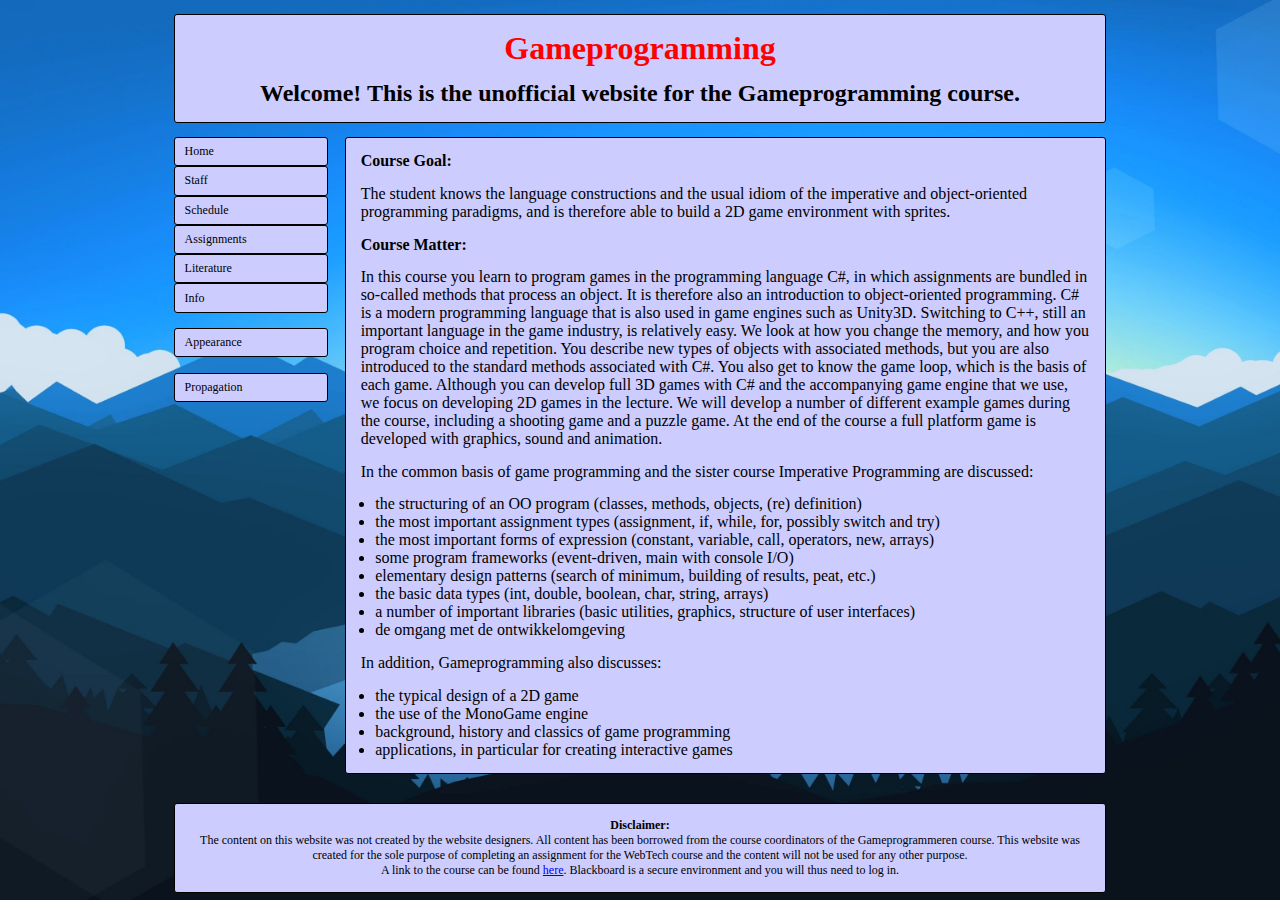
<file: index.html>
<!doctype html>
<html lang="en">
	<head>
		<meta charset="UTF-8"/>
		<meta name="viewport" content="width=device-width, initial-scale=1.0"/>
		<title>Gameprogramming</title>
		<link id="design" rel="stylesheet" href="design.css">
	</head>
	<body>
		<header>
			<h1>Gameprogramming</h1>
			<h2 class="header">Welcome! This is the unofficial website for the Gameprogramming course.</h2>
		</header>
		<main class="main">
			<aside>
				<nav class="main__aside">
					<ul>
						<li class="menu"><a href="index.html" class="button">Home</a></li>
						<li class="menu"><a href="staff.html" class="button">Staff</a></li>
						<li class="menu"><a href="schedule.html" class="button">Schedule</a></li>
						<li class="menu"><a href="assignments.html" class="button">Assignments</a></li>
						<li class="menu"><a href="literature.html" class="button">Literature</a></li>
						<li class="menu"><a href="info.html" class="button">Info</a></li>
					</ul>
				</nav>
				<div class="main__aside">
					<a id="dropMenu" class="button">Appearance</a>
				</div>
				<div id="propParent" class="main__aside">
					<a id="propChild" class="button">Propagation</a>
				</div>
			</aside>
			<section>
				<h3>Course Goal:</h3>
				<p>The student knows the language constructions and the usual idiom of the imperative and object-oriented programming paradigms, and is therefore able to build a 2D game environment with sprites.</p>
				<h3>Course Matter:</h3>
				<p>In this course you learn to program games in the programming language C#, in which assignments are bundled in so-called methods that process an object. It is therefore also an introduction to object-oriented programming. C# is a modern programming language that is also used in game engines such as Unity3D. Switching to C++, still an important language in the game industry, is relatively easy. We look at how you change the memory, and how you program choice and repetition. You describe new types of objects with associated methods, but you are also introduced to the standard methods associated with C#. You also get to know the game loop, which is the basis of each game. Although you can develop full 3D games with C# and the accompanying game engine that we use, we focus on developing 2D games in the lecture. We will develop a number of different example games during the course, including a shooting game and a puzzle game. At the end of the course a full platform game is developed with graphics, sound and animation.</p>
				<p>In the common basis of game programming and the sister course Imperative Programming are discussed:</p>
				<ul>
					<li>the structuring of an OO program (classes, methods, objects, (re) definition)</li>
					<li>the most important assignment types (assignment, if, while, for, possibly switch and try)</li>
					<li>the most important forms of expression (constant, variable, call, operators, new, arrays)</li>
					<li>some program frameworks (event-driven, main with console I/O)</li>
					<li>elementary design patterns (search of minimum, building of results, peat, etc.)</li>
					<li>the basic data types (int, double, boolean, char, string, arrays)</li>
					<li>a number of important libraries (basic utilities, graphics, structure of user interfaces)</li>
					<li>de omgang met de ontwikkelomgeving</li>
				</ul>
				<p>In addition, Gameprogramming also discusses:</p>
				<ul>
					<li>the typical design of a 2D game</li>
					<li>the use of the MonoGame engine</li>
					<li>background, history and classics of game programming</li>
					<li>applications, in particular for creating interactive games</li>
				</ul>
			</section>
		</main>
		<footer>
			<h4>Disclaimer:</h4> 
			<p class="footer">The content on this website was not created by the website designers. All content has been borrowed from the course coordinators of the Gameprogrammeren course. This website was created for the sole purpose of completing an assignment for the WebTech course and the content will not be used for any other purpose.</p>
			<p class="footer">A link to the course can be found <a href="https://uu.blackboard.com/webapps/portal/execute/tabs/tabAction?tab_tab_group_id=_25_1">here</a>. Blackboard is a secure environment and you will thus need to log in.</p>
		</footer>
		<script type="text/javascript" src="appearance.js"></script>
		<script type="text/javascript" src="propagation.js"></script>
	</body>
</html>
</file>
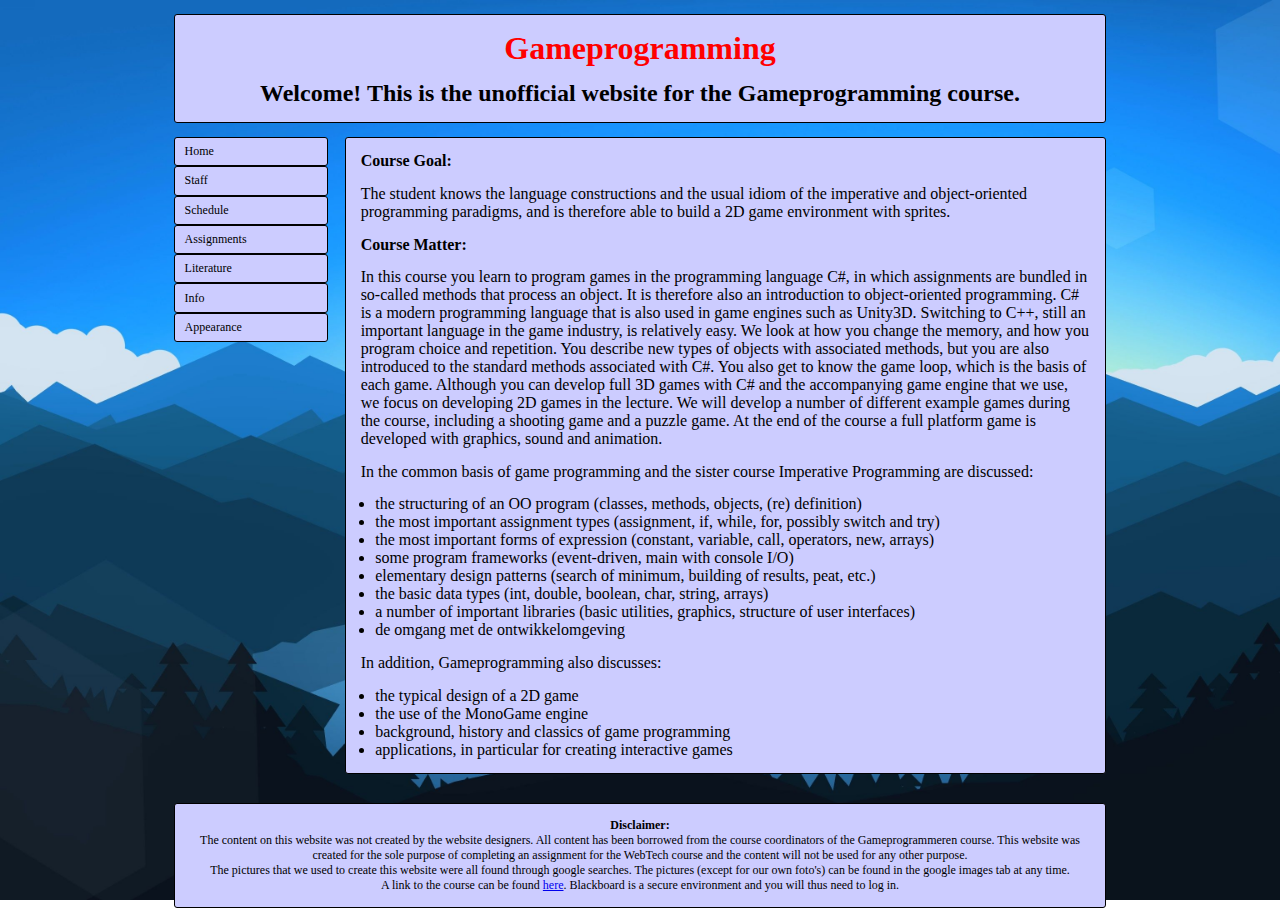
<file: home.html>
<!doctype html>
<html lang="en">
	<head>
		<meta charset="UTF-8"/>
		<meta name="viewport" content="width=device-width, initial-scale=1.0"/>
		<title>Gameprogramming</title>
		<link id="design" rel="stylesheet" href="design.css">
	</head>
	<body>
		<header>
			<h1>Gameprogramming</h1>
			<h2 class="header">Welcome! This is the unofficial website for the Gameprogramming course.</h2>
		</header>
		<div class="main" onclick="alert('tag 2')">
			<aside>
				<div class="main_aside">
					<ul>
						<li class="menu"><a href="home.html" class="button">Home</a></li>
						<li class="menu"><a href="staff.html" class="button">Staff</a></li>
						<li class="menu"><a href="schedule.html" class="button">Schedule</a></li>
						<li class="menu"><a href="assignments.html" class="button">Assignments</a></li>
						<li class="menu"><a href="literature.html" class="button">Literature</a></li>
						<li class="menu"><a href="info.html" class="button">Info</a></li>
					</ul>
				</div>
				<div class="main_aside" onclick="alert('tag 1')">
					<a id="dropMenu" class="button">Appearance</a>
				</div>
			</aside>
			<section>
				<h3>Course Goal:</h3>
				<p>The student knows the language constructions and the usual idiom of the imperative and object-oriented programming paradigms, and is therefore able to build a 2D game environment with sprites.</p>
				<h3>Course Matter:</h3>
				<p>In this course you learn to program games in the programming language C#, in which assignments are bundled in so-called methods that process an object. It is therefore also an introduction to object-oriented programming. C# is a modern programming language that is also used in game engines such as Unity3D. Switching to C++, still an important language in the game industry, is relatively easy. We look at how you change the memory, and how you program choice and repetition. You describe new types of objects with associated methods, but you are also introduced to the standard methods associated with C#. You also get to know the game loop, which is the basis of each game. Although you can develop full 3D games with C# and the accompanying game engine that we use, we focus on developing 2D games in the lecture. We will develop a number of different example games during the course, including a shooting game and a puzzle game. At the end of the course a full platform game is developed with graphics, sound and animation.</p>
				<p>In the common basis of game programming and the sister course Imperative Programming are discussed:</p>
				<ul>
					<li>the structuring of an OO program (classes, methods, objects, (re) definition)</li>
					<li>the most important assignment types (assignment, if, while, for, possibly switch and try)</li>
					<li>the most important forms of expression (constant, variable, call, operators, new, arrays)</li>
					<li>some program frameworks (event-driven, main with console I/O)</li>
					<li>elementary design patterns (search of minimum, building of results, peat, etc.)</li>
					<li>the basic data types (int, double, boolean, char, string, arrays)</li>
					<li>a number of important libraries (basic utilities, graphics, structure of user interfaces)</li>
					<li>de omgang met de ontwikkelomgeving</li>
				</ul>
				<p>In addition, Gameprogramming also discusses:</p>
				<ul>
					<li>the typical design of a 2D game</li>
					<li>the use of the MonoGame engine</li>
					<li>background, history and classics of game programming</li>
					<li>applications, in particular for creating interactive games</li>
				</ul>
			</section>
		</div>
		<footer>
			<h4>Disclaimer:</h4> 
			<p class="footer">The content on this website was not created by the website designers. All content has been borrowed from the course coordinators of the Gameprogrammeren course. This website was created for the sole purpose of completing an assignment for the WebTech course and the content will not be used for any other purpose.</p>
			<p class="footer">The pictures that we used to create this website were all found through google searches. The pictures (except for our own foto's) can be found in the google images tab at any time.</p>
			<p class="footer">A link to the course can be found <a href="https://uu.blackboard.com/webapps/portal/execute/tabs/tabAction?tab_tab_group_id=_25_1">here</a>. Blackboard is a secure environment and you will thus need to log in.</p>
		</footer>
		<script type="text/javascript" src="appearance.js"></script>
	</body>
</html>
</file>
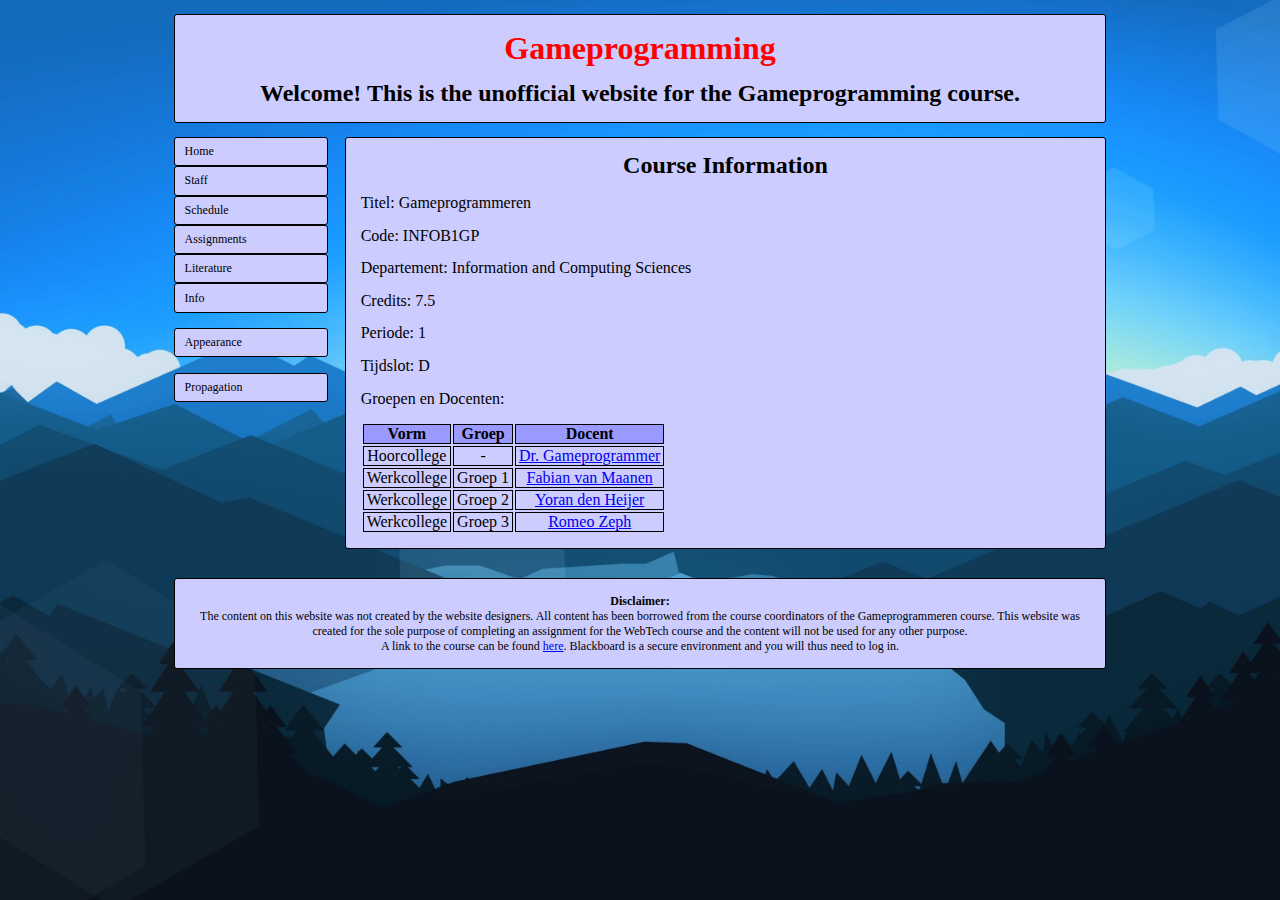
<file: info.html>
<!doctype html>
<html lang="en">
	<head>
		<meta charset="UTF-8"/>
		<meta name="viewport" content="width=device-width, initial-scale=1.0"/>
		<title>Gameprogramming</title>
		<link rel="stylesheet" href="design.css">
		<script type="text/javascript" src="info.js"></script>
	</head>
	<body>
		<header>
			<h1>Gameprogramming</h1>
			<h2>Welcome! This is the unofficial website for the Gameprogramming course.</h2>
		</header>
		<main class="main">
			<aside>
				<nav class="main__aside">
					<ul>
						<li class="menu"><a href="index.html" class="button">Home</a></li>
						<li class="menu"><a href="staff.html" class="button">Staff</a></li>
						<li class="menu"><a href="schedule.html" class="button">Schedule</a></li>
						<li class="menu"><a href="assignments.html" class="button">Assignments</a></li>
						<li class="menu"><a href="literature.html" class="button">Literature</a></li>
						<li class="menu"><a href="info.html" class="button">Info</a></li>
					</ul>
				</nav>
				<div class="main__aside">
					<a id="dropMenu" class="button">Appearance</a>
				</div>
				<div id="propParent" class="main__aside">
					<a id="propChild" class="button">Propagation</a>
				</div>
			</aside>
			<section>
			</section>
		</main>
		<footer>
			<h4>Disclaimer:</h4> 
			<p class="footer">The content on this website was not created by the website designers. All content has been borrowed from the course coordinators of the Gameprogrammeren course. This website was created for the sole purpose of completing an assignment for the WebTech course and the content will not be used for any other purpose.</p>
			<p class="footer">A link to the course can be found <a href="https://uu.blackboard.com/webapps/portal/execute/tabs/tabAction?tab_tab_group_id=_25_1">here</a>. Blackboard is a secure environment and you will thus need to log in.</p>
		</footer>
		<script type="text/javascript" src="appearance.js"></script>
	</body>
</html>
</file>
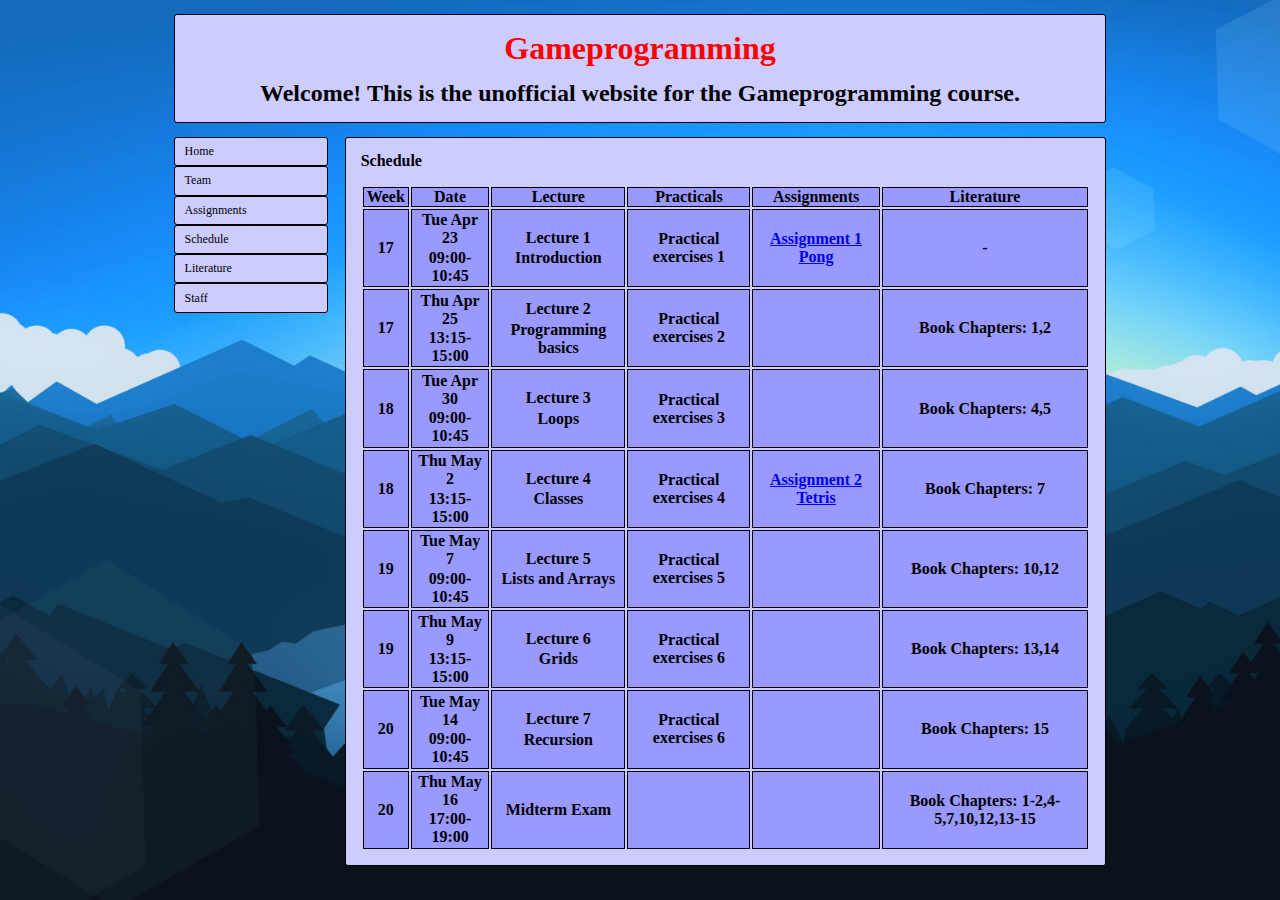
<file: page3.html>
<!doctype html>
<html>
	<head>
		<title>Gameprogramming</title>
		<link rel="stylesheet" href="design.css">
	</head>
	<body>
		<header>
			<h1>Gameprogramming</h1>
			<h2>Welcome! This is the unofficial website for the Gameprogramming course.</h2>
		</header>
		<div class="main">
			<aside>
				<li class="menu"><a href="index.html" class="button">Home</a></li>
				<li class="menu"><a href="team.html" class="button">Team</a></li>
				<li class="menu"><a href="Assignments.html" class="button">Assignments</a></li>
				<li class="menu"><a href="page3.html" class="button">Schedule</a></li>
				<li class="menu"><a href="page4.html" class="button">Literature</a></li>
				<li class="menu"><a href="Staff.html" class="button">Staff</a></li>	
			</aside>
			<section>
				<h3>
					Schedule
				</h3>
				<p></p>
				<table BORDER="1">
					<tr>
						<th>Week</th>
						<th>Date</th>
						<th>Lecture</th>
						<th>Practicals</th>
						<th>Assignments</th>
						<th>Literature</th>
					</tr>
					<tr>
						<th>17</th>
						<th>
							<p>Tue Apr 23</p>
							<p>09:00-10:45</p>
						</th>
						<th><p>Lecture 1</p>
							<p>Introduction</p></th>
						<th>Practical exercises 1</th>
						<th><a href="page2.html">Assignment 1 Pong</a></th>
						<th>-</th>
					</tr>
					<tr>
						<th>17</th>
						<th>
							<p>Thu Apr 25</p>
							<p>13:15-15:00</p>
						</th>
						<th><p>Lecture 2</p>
							<p>Programming basics</p></th>
						<th>Practical exercises 2</th>
						<th></th>
						<th>Book Chapters: 1,2</th>
					</tr>
					<tr>
						<th>18</th>
						<th>
							<p>Tue Apr 30</p>
							<p>09:00-10:45</p>
						</th>
						<th><p>Lecture 3</p>
							<p>Loops</p></th>
						<th>Practical exercises 3</th>
						<th></th>
						<th>Book Chapters: 4,5</th>
					</tr>
					<tr>
						<th>18</th>
						<th>
							<p>Thu May 2</p>
							<p>13:15-15:00</p>
						</th>
						<th><p>Lecture 4</p>
							<p>Classes</p></th>
						<th>Practical exercises 4</th>
						<th><a href="page2.html">Assignment 2 Tetris</a></th>
						<th>Book Chapters: 7</th>
					</tr>
					<tr>
						<th>19</th>
						<th>
							<p>Tue May 7</p>
							<p>09:00-10:45</p>
						</th>
						<th><p>Lecture 5</p>
							<p>Lists and Arrays</p></th>
						<th>Practical exercises 5</th>
						<th></th>
						<th>Book Chapters: 10,12</th>
					</tr>
					<tr>
						<th>19</th>
						<th>
							<p>Thu May 9</p>
							<p>13:15-15:00</p>
						</th>
						<th><p>Lecture 6</p>
							<p>Grids</p></th>
						<th>Practical exercises 6</th>
						<th></th>
						<th>Book Chapters: 13,14</th>
					</tr>
					<tr>
						<th>20</th>
						<th>
							<p>Tue May 14</p>
							<p>09:00-10:45</p>
						</th>
						<th><p>Lecture 7</p>
							<p>Recursion</p></th>
						<th>Practical exercises 6</th>
						<th></th>
						<th>Book Chapters: 15</th>
					</tr>
					<tr>
						<th>20</th>
						<th>
							<p>Thu May 16</p>
							<p>17:00-19:00</p>
						</th>
						<th>Midterm Exam</th>
						<th></th>
						<th></th>
						<th>Book Chapters: 1-2,4-5,7,10,12,13-15</th>
					</tr>
				</table>
			</section>
		</div>
	</body>
</html>
</file>
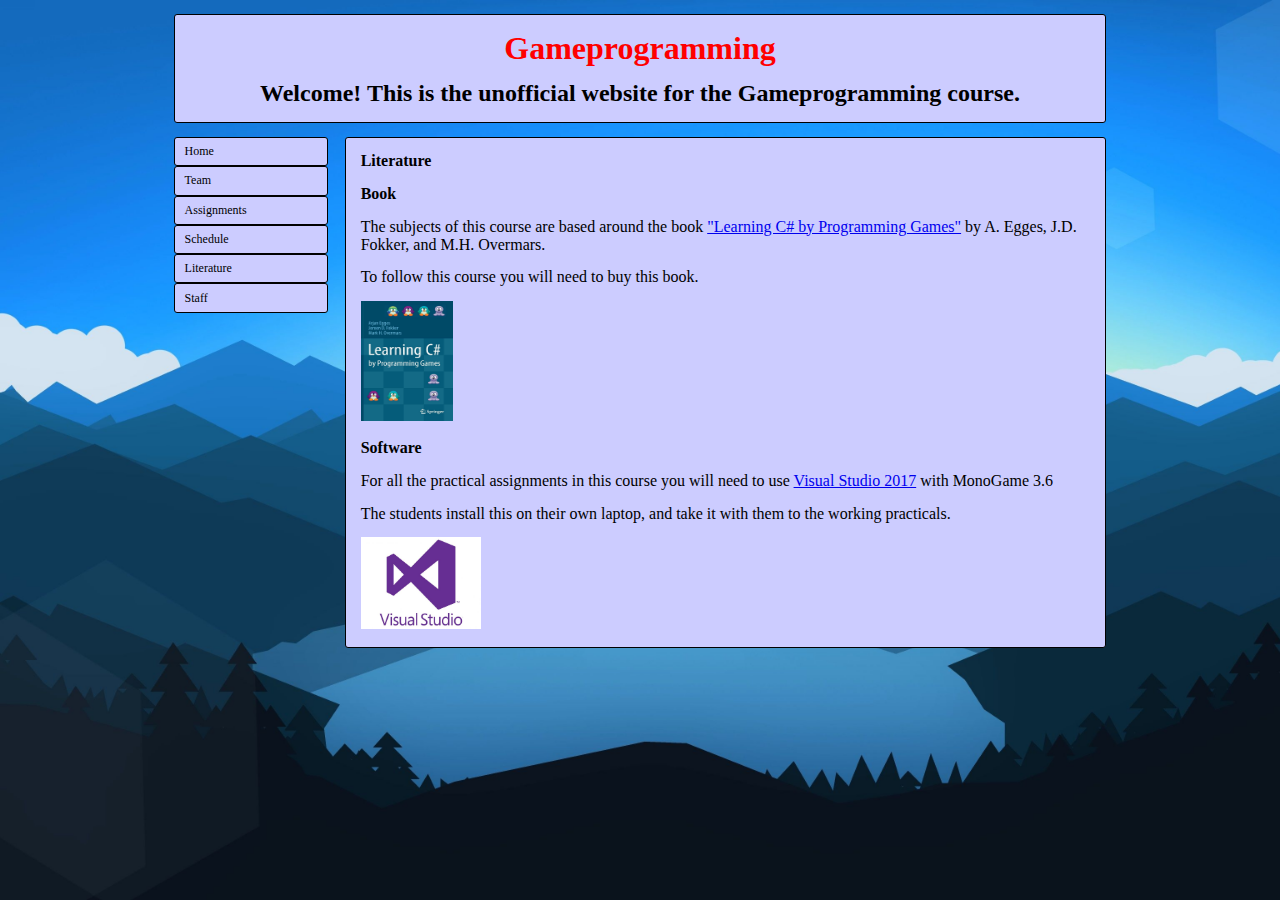
<file: page4.html>
<!doctype html>
<html>
	<head>
		<title>Gameprogramming</title>
		<link rel="stylesheet" href="design.css">
	</head>
	<body>
		<header>
			<h1>Gameprogramming</h1>
			<h2>Welcome! This is the unofficial website for the Gameprogramming course.</h2>
		</header>
		<div class="main">
			<aside>
				<li class="menu"><a href="index.html" class="button">Home</a></li>
				<li class="menu"><a href="team.html" class="button">Team</a></li>
				<li class="menu"><a href="Assignments.html" class="button">Assignments</a></li>
				<li class="menu"><a href="page3.html" class="button">Schedule</a></li>
				<li class="menu"><a href="page4.html" class="button">Literature</a></li>
				<li class="menu"><a href="Staff.html" class="button">Staff</a></li>		
			</aside>
			<section>
				<h3>
					Literature
				</h3>
				<p></p>
				<h3>Book</h3>
				<p>The subjects of this course are based around the book <a href="https://www.springer.com/gp/book/9783642365799">"Learning C# by Programming Games"</a> by A. Egges, J.D. Fokker, and M.H. Overmars.</p>
				<p>To follow this course you will need to buy this book.</p>
				<img src="Images/LearningCSharp.jpg" width="92" height="120">
				<p></p>
				<h3>Software</h3>
				<p>For all the practical assignments in this course you will need to use <a href="https://visualstudio.microsoft.com/vs/whatsnew"/> Visual Studio 2017</a> with MonoGame 3.6</p>
				<p>The students install this on their own laptop, and take it with them to the working practicals.</p>
				<img src="Images/VisualStudio.jpg"width="120" height="92">
			</section>
		</div>
	</body>
</html>
</file>
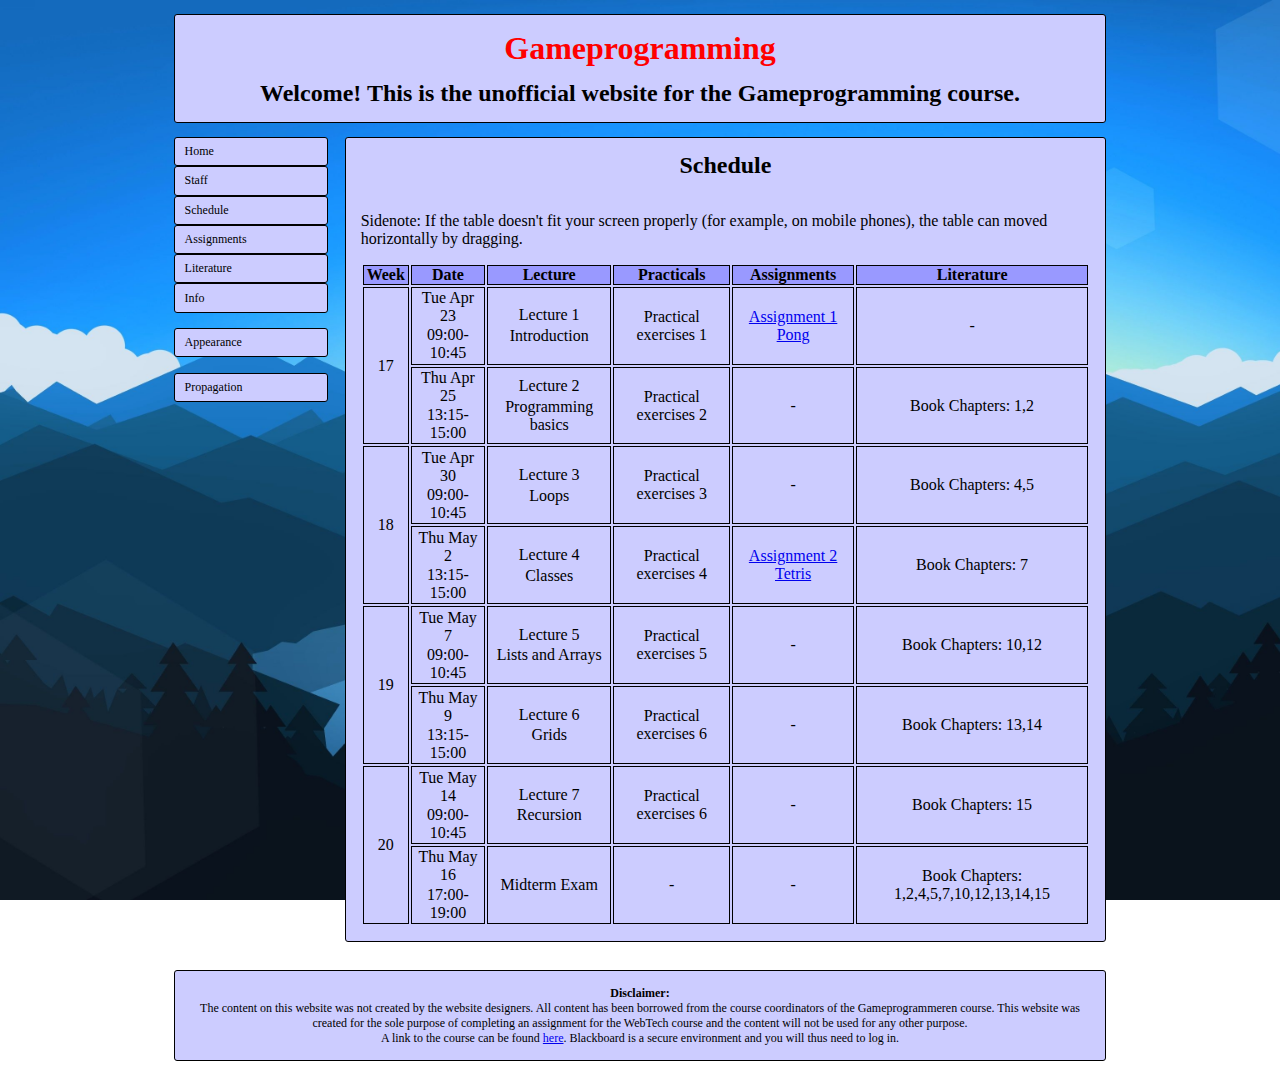
<file: Schedule.html>
<!doctype html>
<html lang="en">
	<head>
		<meta charset="UTF-8"/>
		<meta name="viewport" content="width=device-width, initial-scale=1.0"/>
		<title>Gameprogramming</title>
		<link rel="stylesheet" href="design.css">
	</head>
	<body>
		<header>
			<h1>Gameprogramming</h1>
			<h2>Welcome! This is the unofficial website for the Gameprogramming course.</h2>
		</header>
		<main class="main">
			<aside>
				<nav class="main__aside">
					<ul>
						<li class="menu"><a href="index.html" class="button">Home</a></li>
						<li class="menu"><a href="staff.html" class="button">Staff</a></li>
						<li class="menu"><a href="schedule.html" class="button">Schedule</a></li>
						<li class="menu"><a href="assignments.html" class="button">Assignments</a></li>
						<li class="menu"><a href="literature.html" class="button">Literature</a></li>
						<li class="menu"><a href="info.html" class="button">Info</a></li>
					</ul>
				</nav>
				<div class="main__aside">
					<a id="dropMenu" class="button">Appearance</a>
				</div>
				<div id="propParent" class="main__aside">
					<a id="propChild" class="button">Propagation</a>
				</div>
			</aside>
			<section>
				<h2>Schedule</h2><br>

				<p>Sidenote: If the table doesn't fit your screen properly (for example, on mobile phones), the table can moved horizontally by dragging.</p>

				<table class="table__mobile">
					<tr>
						<th>Week</th>
						<th>Date</th>
						<th>Lecture</th>
						<th>Practicals</th>
						<th>Assignments</th>
						<th>Literature</th>
					</tr>
					<tr>
						<td rowspan="2">17</td>
						<td>
							<p>Tue Apr 23</p>
							<p>09:00-10:45</p>
						</td>
						<td>
							<p>Lecture 1</p>
							<p>Introduction</p>
						</td>
						<td>Practical exercises 1</td>
						<td><a href="assignments.html#Pong">Assignment 1 Pong</a></td>
						<td>-</td>
					</tr>
					<tr>
						<td>
							<p>Thu Apr 25</p>
							<p>13:15-15:00</p>
						</td>
						<td>
							<p>Lecture 2</p>
							<p>Programming basics</p>
						</td>
						<td>Practical exercises 2</td>
						<td>-</td>
						<td>Book Chapters: 1,2</td>
					</tr>
					<tr>
						<td rowspan="2">18</td>
						<td>
							<p>Tue Apr 30</p>
							<p>09:00-10:45</p>
						</td>
						<td>
							<p>Lecture 3</p>
							<p>Loops</p>
						</td>
						<td>Practical exercises 3</td>
						<td>-</td>
						<td>Book Chapters: 4,5</td>
					</tr>
					<tr>
						<td>
							<p>Thu May 2</p>
							<p>13:15-15:00</p>
						</td>
						<td>
							<p>Lecture 4</p>
							<p>Classes</p>
						</td>
						<td>Practical exercises 4</td>
						<td><a href="assignments.html#Tetris">Assignment 2 Tetris</a></td>
						<td>Book Chapters: 7</td>
					</tr>
					<tr>
						<td rowspan="2">19</td>
						<td>
							<p>Tue May 7</p>
							<p>09:00-10:45</p>
						</td>
						<td>
							<p>Lecture 5</p>
							<p>Lists and Arrays</p>
						</td>
						<td>Practical exercises 5</td>
						<td>-</td>
						<td>Book Chapters: 10,12</td>
					</tr>
					<tr>
						<td>
							<p>Thu May 9</p>
							<p>13:15-15:00</p>
						</td>
						<td>
							<p>Lecture 6</p>
							<p>Grids</p>
						</td>
						<td>Practical exercises 6</td>
						<td>-</td>
						<td>Book Chapters: 13,14</td>
					</tr>
					<tr>
						<td rowspan="2">20</td>
						<td>
							<p>Tue May 14</p>
							<p>09:00-10:45</p>
						</td>
						<td>
							<p>Lecture 7</p>
							<p>Recursion</p>
						</td>
						<td>Practical exercises 6</td>
						<td>-</td>
						<td>Book Chapters: 15</td>
					</tr>
					<tr>
						<td>
							<p>Thu May 16</p>
							<p>17:00-19:00</p>
						</td>
						<td>Midterm Exam</td>
						<td>-</td>
						<td>-</td>
						<td>Book Chapters: 1,2,4,5,7,10,12,13,14,15</td>
					</tr>
				</table>
			</section>
		</main>
		<footer>
			<h4>Disclaimer:</h4> 
			<p class="footer">The content on this website was not created by the website designers. All content has been borrowed from the course coordinators of the Gameprogrammeren course. This website was created for the sole purpose of completing an assignment for the WebTech course and the content will not be used for any other purpose.</p>
			<p class="footer">A link to the course can be found <a href="https://uu.blackboard.com/webapps/portal/execute/tabs/tabAction?tab_tab_group_id=_25_1">here</a>. Blackboard is a secure environment and you will thus need to log in.</p>
		</footer>
		<script type="text/javascript" src="appearance.js"></script>
	</body>
</html>
</file>
<file: design.css>
html {
	background: url("images/Background.jpg") no-repeat center center fixed;
	-webkit-background-size: cover;
	-moz-background-size: cover;
	-o-background-size: cover;
	background-size: cover;
}

body {
	max-width: 960px;
	-webkit-margin: auto;
	-moz-margin: auto;
	-o-margin: auto;
	margin: auto;
}

header {
	background-color: #CCCCFF;
	border: 1px solid black;
	border-radius: 3px;
	margin: 1.5%;
	padding: 1.5%;
}

@media only screen and (max-width: 600px) {
	aside {
		margin: 0 1.5%;
	}

	section {
		border: 1px solid black;
		margin: 1.5% 1.5% 0;
		padding: 1.5%;
		background-color: #CCCCFF;
		border-radius: 3px;
	}	

	.button {
		background-color: #CCCCFF;
		border: 1px solid black;
		border-radius: 3px;
		color: black;
		text-align: left;
		text-decoration: none;
		display: inline-block;
		font-size: 20px;
		padding: 2% 3%;
		cursor: pointer;
		width: 93.5%;
	}

	.main__aside {
		margin: 0 0 1.5%;
	}

	select {
		font-size: 20px;
		padding: 2% 2%;
		margin: 0 0 1%;
		width: 100%;
		border-radius: 3px;
	}

	#value {
		width: 94%;
		border: 0px;
		padding: 2% 3%;
		font-size: 20px;
		border-radius: 3px;
	}

	li {
		margin: 0 4%;
	}
}

@media only screen and (min-width: 600px) {
	aside {
		float: left;
		margin: 0 0.75% 0 1.5%;
		width: 16%;
	}

	section {
		float: right;
		border: 1px solid black;
		margin: 0 1.5% 1.5% 0.75%;
		width: 76%;	
		padding: 1.5%;
		background-color: #CCCCFF;
		border-radius: 3px;
	}

	.button {
		background-color: #CCCCFF;
		border: 1px solid black;
		border-radius: 3px;
		color: black;
		text-align: left;
		text-decoration: none;
		display: inline-block;
		font-size: 12px;
		padding: 4% 6%;
		cursor: pointer;
		width: 87%;
	}

	.main__aside {
		margin: 0 0 10%;
	}

	select {
		font-size: 12px;
		padding: 2% 0%;
		margin: 0 0 2%;
		width: 100%;
		border-radius: 3px;
	}

	#value {
		width: 90%;
		border: 0px;
		padding: 2% 5%;
		border-radius: 3px;
	}

	li {
		margin: 0 2%;
	}
}

footer {
	background-color: #CCCCFF;
	border: 1px solid black;
	border-radius: 3px;
	margin: 1.5%;
	padding: 1.5%;
}

ul {
	padding: 0;
	margin: 0;
}

li.menu {
	margin: 0;
	list-style-type: none;
} 

.button:hover {
	background-color: #5555FF;
	color: #FFFFFF;
}

.main {
	overflow: hidden;
}

p.footer {
	font-size: 12px;
	text-align: center;
	margin: 0;
}

p {
	margin: 2% 0;
}

h1 {
	color: red;
	text-align: center;
	margin: 0 0 1.5%;
	padding: 0;
}

h2 {
	text-align: center;
	margin: 0;
	padding: 0;
}

h3 {
	margin: 0;
	padding: 0;
	font-size: 16px;
}

h4 {
	text-align: center;
	font-size: 12px;
	margin: 0;
	padding: 0;
}

table {
	border: 0px;
}

.table__mobile {
	overflow-x: auto;
	display: block;
}

tr {
	border: 1px solid black;
}

th {
	padding: 0px 3px;
	background-color: #9999FF;
	border: 1px solid black;
}

td {
	padding: 0px 3px;
	text-align: center;
	border: 1px solid black;
}
</file>
